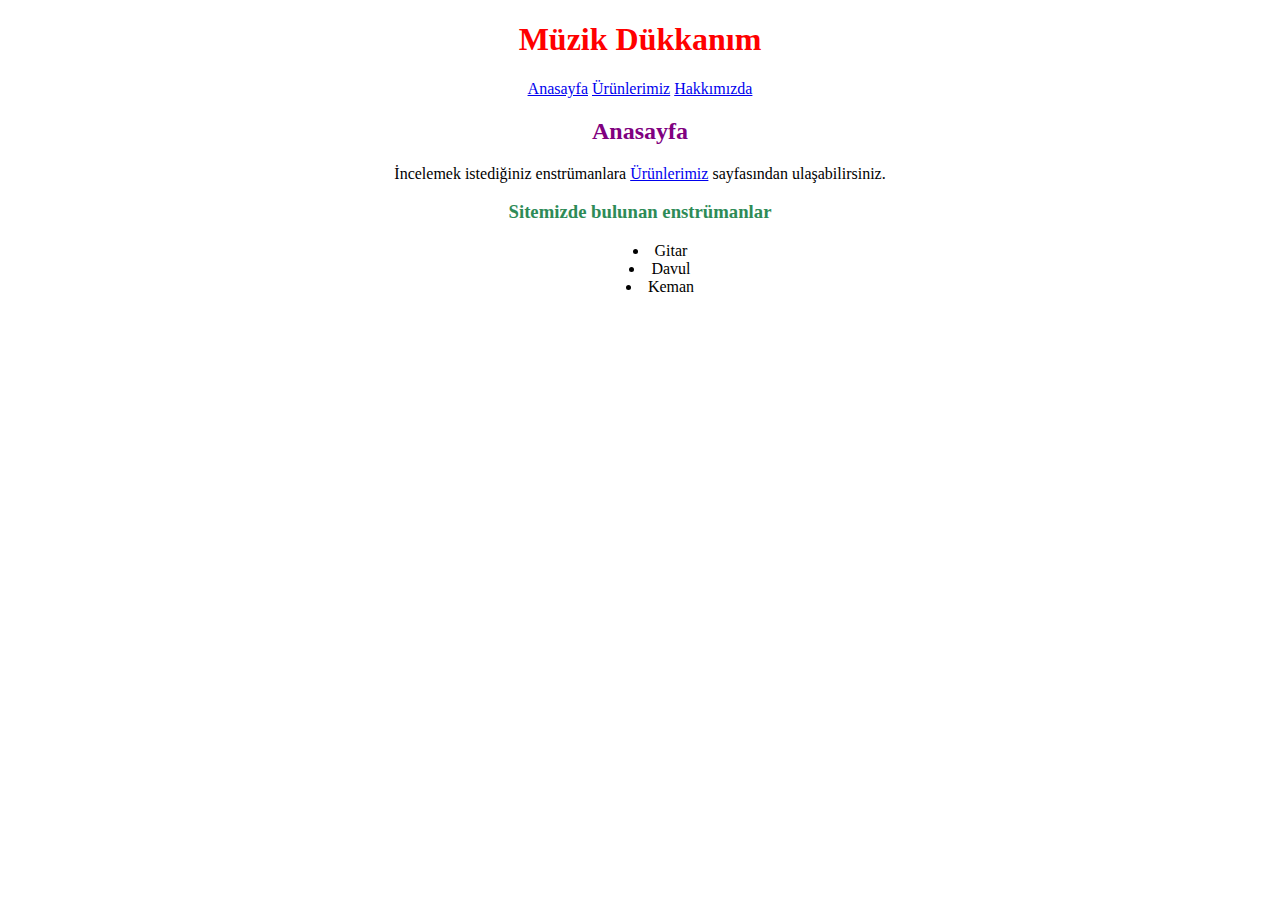
<file: index.html>
<!DOCTYPE html>
<html lang="en">

<head>
    <meta charset="UTF-8">
    <meta http-equiv="X-UA-Compatible" content="IE=edge">
    <meta name="viewport" content="width=device-width, initial-scale=1.0">
    <title>Müzik Dükkanım</title>
    <link rel="stylesheet" href="style.css" type="">
</head>

<body>
    <div class="center">
        <h1>Müzik Dükkanım</h1>
        <a href="./index.html">Anasayfa</a>
        <a href="./products.html">Ürünlerimiz</a>
        <a href="./about.html">Hakkımızda</a>
        <h2>Anasayfa</h2>
        <p>İncelemek istediğiniz enstrümanlara <a href="./products.html">Ürünlerimiz</a> sayfasından ulaşabilirsiniz.
        </p>
        <h3>Sitemizde bulunan enstrümanlar</h3>
        <ul style="list-style-position: inside">
            <li>Gitar</li>
            <li>Davul</li>
            <li>Keman</li>
        </ul>
    </div>
</body>

</html>
</file>
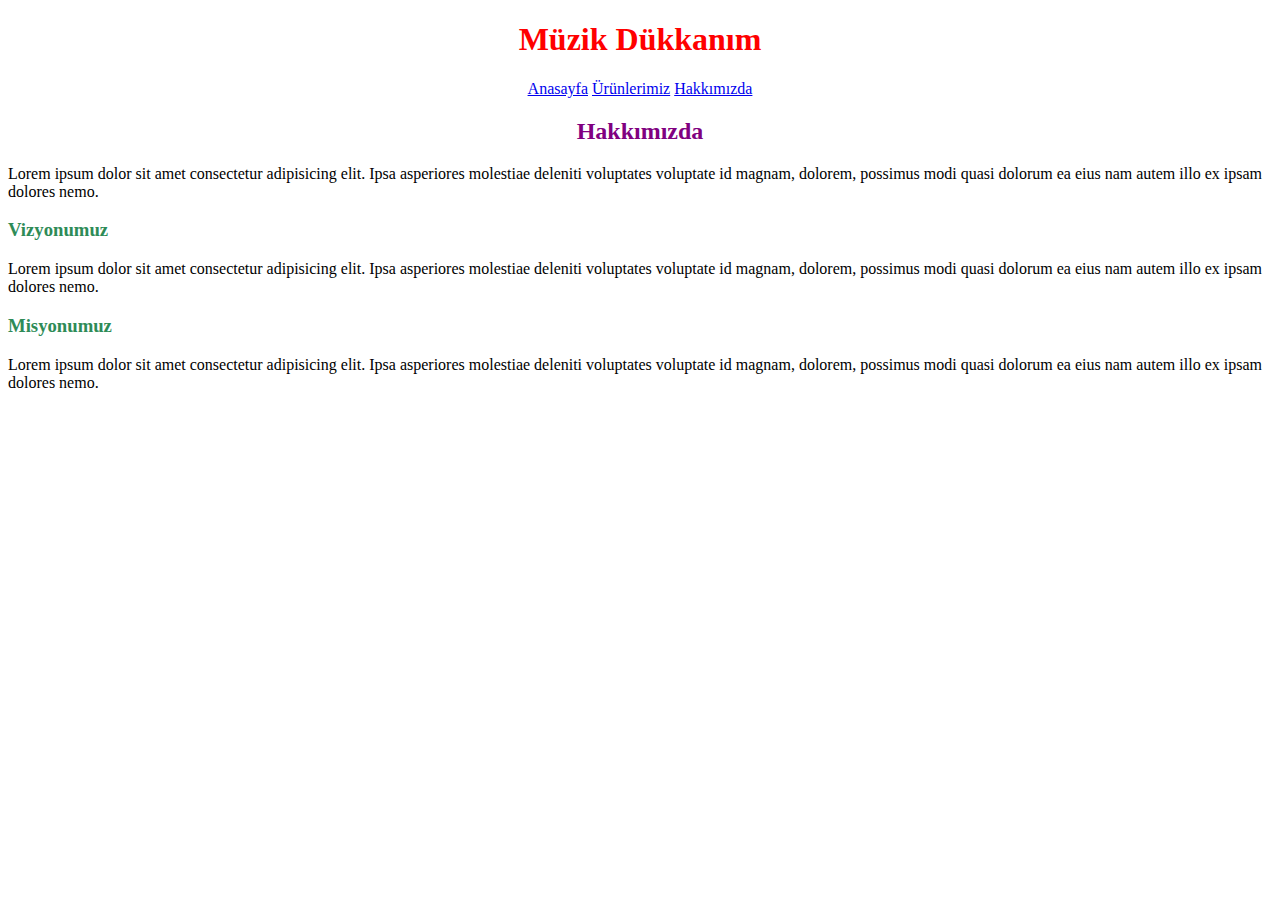
<file: about.html>
<!DOCTYPE html>
<html lang="en">

<head>
    <meta charset="UTF-8">
    <meta http-equiv="X-UA-Compatible" content="IE=edge">
    <meta name="viewport" content="width=device-width, initial-scale=1.0">
    <title>Müzik Dükkanım</title>
    <link rel="stylesheet" href="style.css" type="">
</head>

<body>
    <div class="center">
        <h1>Müzik Dükkanım</h1>
        <a href="./index.html">Anasayfa</a>
        <a href="./products.html">Ürünlerimiz</a>
        <a href="./about.html">Hakkımızda</a>
        <h2>Hakkımızda</h2>
    </div>
    <p>Lorem ipsum dolor sit amet consectetur adipisicing elit. Ipsa asperiores molestiae deleniti voluptates voluptate id magnam, dolorem, possimus modi quasi dolorum ea eius nam autem illo ex ipsam dolores nemo.</p>
    <h3>Vizyonumuz</h3>
    <p>Lorem ipsum dolor sit amet consectetur adipisicing elit. Ipsa asperiores molestiae deleniti voluptates voluptate id magnam, dolorem, possimus modi quasi dolorum ea eius nam autem illo ex ipsam dolores nemo.</p>
    <h3>Misyonumuz</h3>
    <p>Lorem ipsum dolor sit amet consectetur adipisicing elit. Ipsa asperiores molestiae deleniti voluptates voluptate id magnam, dolorem, possimus modi quasi dolorum ea eius nam autem illo ex ipsam dolores nemo.</p>
</body>

</html>
</file>
<file: style.css>
/* h1,
h2 {
  text-align: center;
} */
h1 {
  color: red;
}
h2 {
  color: purple;
}
h3 {
    color: sandybrown;
}
h3 {
    color: seagreen;
}
img {
    width: 300px;
    height: 300px;
}
.center {
  text-align: center;
}
</file>
